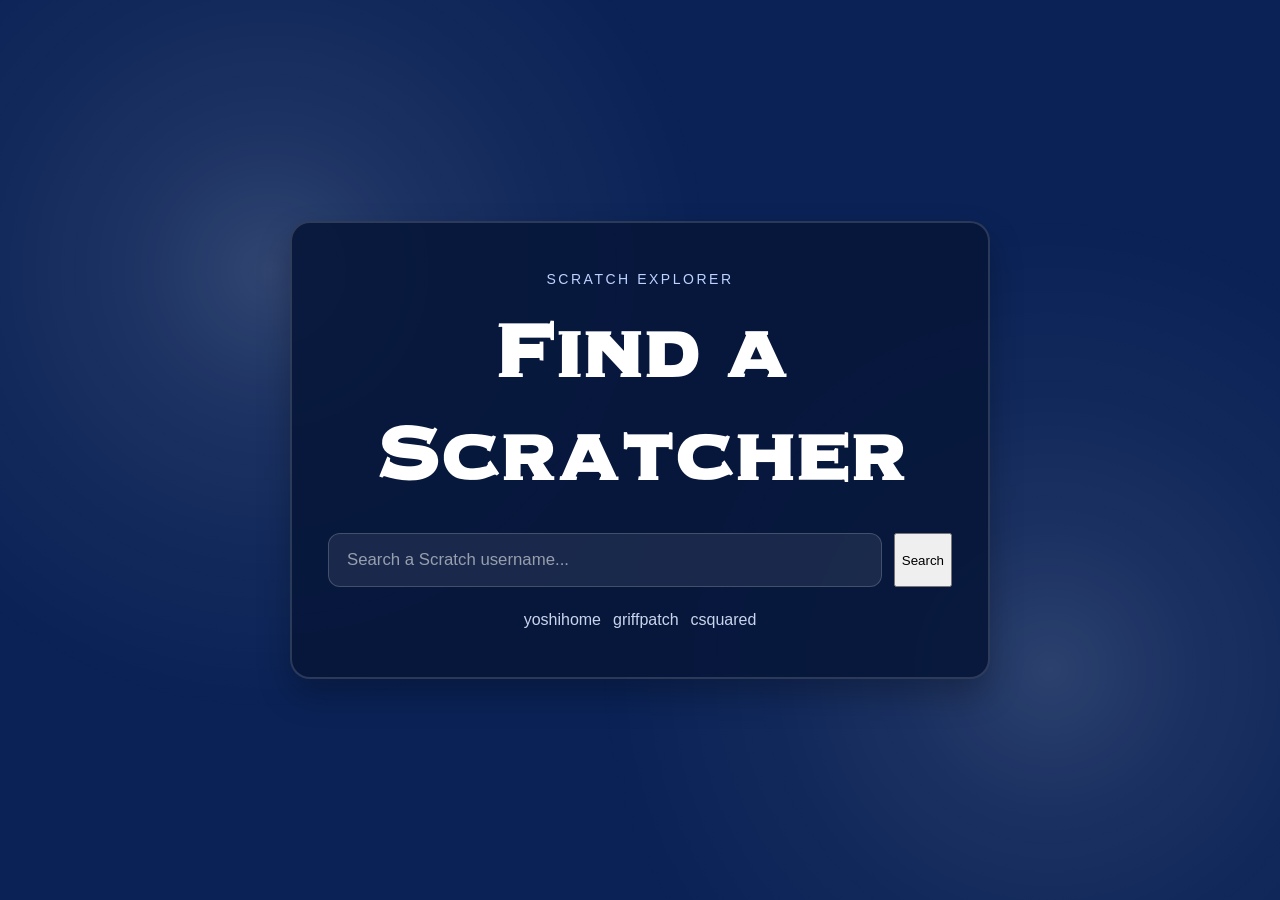
<file: index.html>
<!DOCTYPE html>
<html lang="en">
  <head>
    <meta charset="UTF-8" />
    <meta name="viewport" content="width=device-width, initial-scale=1.0" />
    <link rel="stylesheet" href="styles.css" />
    <title>Scratch Search</title>
  </head>

  <body class="landing-body">
    <div class="landing-shell">
      <div class="landing-card">
        <p class="landing-kicker">Scratch Explorer</p>
        <h1 class="landing-title">Find a Scratcher</h1>

        <form id="scratch-search-form" class="scratch-search-form">
          <input
            id="scratch-search-input"
            type="text"
            name="username"
            placeholder="Search a Scratch username..."
            autocomplete="off"
            aria-label="Search Scratch user"
          />
          <button type="submit">Search</button>
        </form>

        <div class="quick-links">
          <a href="userpage.html?username=yoshihome">yoshihome</a>
          <a href="userpage.html?username=griffpatch">griffpatch</a>
          <a href="userpage.html?username=csquared">csquared</a>
        </div>
      </div>
    </div>

    <script src="game.js"></script>
  </body>
</html>
</file>
<file: styles.css>
/* whole site */
@font-face {
    font-family: Copperplate;
    src: url(OPTICopperplate-Heavy.otf);
}

body {
    margin: 0;
    background-color: rgb(10, 34, 86);
    position: relative;
    overflow-x: hidden;
    font-family: Arial, sans-serif;
}

body::before {
    content: "";
    position: fixed;
    top: -180px;
    left: -180px;
    width: 900px;
    height: 900px;
    border-radius: 50%;
    background: radial-gradient(circle, rgba(255, 255, 255, 0.16) 0%, rgba(255, 255, 255, 0.08) 22%, rgba(255, 255, 255, 0.04) 42%, rgba(255, 255, 255, 0) 70%);
    pointer-events: none;
    z-index: 0;
}

body::after {
    content: "";
    position: fixed;
    right: -220px;
    bottom: -220px;
    width: 900px;
    height: 900px;
    border-radius: 50%;
    background: radial-gradient(circle, rgba(255, 255, 255, 0.14) 0%, rgba(255, 255, 255, 0.07) 22%, rgba(255, 255, 255, 0.03) 44%, rgba(255, 255, 255, 0) 72%);
    pointer-events: none;
    z-index: 0;
}

.emoji {
    font-family: "Segoe UI Emoji", "Apple Color Emoji", "Noto Color Emoji", sans-serif;
    font-feature-settings: "emoji" 1;
    line-height: 1;
}

.landing-body {
    display: flex;
    align-items: center;
    justify-content: center;
    min-height: 100vh;
}

.landing-shell {
    position: relative;
    z-index: 1;
    width: min(90vw, 700px);
}

.landing-card {
    background: rgba(7, 23, 58, 0.9);
    border: 2px solid rgba(255, 255, 255, 0.15);
    border-radius: 20px;
    padding: 48px 36px;
    box-shadow: 0 16px 32px rgba(0, 0, 0, 0.25);
}

.landing-kicker {
    margin: 0 0 12px;
    color: #bfd2ff;
    font-size: 14px;
    letter-spacing: 0.18em;
    text-transform: uppercase;
    text-align: center;
}

.landing-title {
    margin: 0 0 28px;
    text-align: center;
    font-family: Copperplate;
    color: white;
    font-size: clamp(2.2rem, 6vw, 4rem);
}

.scratch-search-form {
    display: flex;
    gap: 12px;
    width: 100%;
}

.scratch-search-form input {
    flex: 1;
    min-width: 0;
    padding: 16px 18px;
    border-radius: 12px;
    border: 1px solid rgba(255, 255, 255, 0.18);
    background: rgba(255, 255, 255, 0.08);
    color: white;
    font-size: 1.05rem;
}

.scratch-search-form input::placeholder {
    color: rgba(255, 255, 255, 0.55);
}
.quick-links {
    margin-top: 24px;
    display: flex;
    justify-content: center;
    flex-wrap: wrap;
    gap: 12px;
}

.quick-links a {
    color: #dfe9ff;
    text-decoration: none;
    opacity: 0.9;
}

.top-bar {
    width: 100%;
    max-width: 1100px;
    display: flex;
    justify-content: flex-start;
    padding: 0 20px 10px;
    box-sizing: border-box;
}

.home-link {
    color: white;
    text-decoration: none;
    font-family: Copperplate;
    font-size: 1.1rem;
}

.header-group {
    display: flex;
    align-items: center;
    gap: 15px;
}

.container {
    position: relative;
    z-index: 1;
    display: flex;
    flex-direction: column;
    justify-content: flex-start;
    align-items: center;
    min-height: 100vh;
    padding-top: 40px;
}

.title {
    font-size: 100px;
    font-family: Copperplate;
    color: white;
}

.view-profile {
    font-size: 30px;
    font-family: Copperplate;
    margin-top: -80px;
    color: rgb(174, 174, 174);
    text-decoration: none !important;
}

.pfp {
    width: 100px;
    height: 100px;
    border-radius: 50%;
    object-fit: cover;
    border: 3px solid white;
}

.rect-container {
    display: flex;
    gap: 20px;
    margin-top: 30px;
}

.rectangle {
    width: 300px;
    height: 130px;
    background-color: rgb(8, 28, 67);
    border-radius: 10px;
    display: flex;
    flex-direction: column;
    justify-content: center;
    align-items: center;
    transition: transform 0.3s ease, background-color 0.3s ease;
    border: 2px solid rgba(255, 255, 255, 0.15);
}

.rect-title {
    color: white;
    font-family: monospace;
    font-size: 30px;
}

.rect-subtitle {
    color: rgba(255, 255, 255, 0.386);
    font-family: monospace;
    font-size: 19px;
}

.rectangle:hover {
    background-color: rgb(23, 55, 120);
    transform: translateY(-5px);
}

.bio-rect {
    width: 900px;
    max-width: 90vw;
    min-height: 140px;
    margin-top: 30px;
    padding: 20px 30px;
    background-color: rgb(8, 28, 67);
    border-radius: 12px;
    border: 2px solid rgba(255, 255, 255, 0.15);
    box-sizing: border-box;
    display: flex;
    align-items: center;
    justify-content: center;
    text-align: center;
}

.bio-text {
    color: rgba(255, 255, 255, 0.356);
    font-family: monospace;
    font-size: 24px;
    letter-spacing: 0.05em;
    white-space: pre-line;
}

.pop-proj-text {
    color: rgb(255, 255, 255);
    font-family: Copperplate;
    font-size: 34px;
    font-weight: 700;
    letter-spacing: 0.05em;
    margin-top: 30px;
}

.project-row {
    display: flex;
    justify-content: center;
    align-items: flex-start;
    gap: 100px;
    width: 100%;
    margin-top: 30px;
    margin-bottom: 50px;
    flex-wrap: nowrap;
}

.project-item {
    display: flex;
    flex-direction: column;
    align-items: center;
    width: 220px;
    flex-shrink: 0;
    transition: transform 0.25s ease, filter 0.25s ease;
    cursor: pointer;
    color: inherit;
    text-decoration: none;
}

.project-item:hover {
    transform: translateY(-8px) scale(1.02);
    filter: brightness(1.08);
}

.project-1-title,
.project-2-title,
.project-3-title,
.project-4-title {
    color: rgba(255, 255, 255, 0.418);
    font-family: monospace;
    font-size: 18px;
    font-weight: 700;
    letter-spacing: 0.05em;
    margin-top: 10px;
    text-align: center;
}

.project-1,
.project-2,
.project-3,
.project-4 {
    height: 220px;
    width: 300px;
    border-radius: 10px;
    display: block;
    object-fit: cover;
    border: 2px solid rgba(255, 255, 255, 0.15);
    transition: transform 0.25s ease, box-shadow 0.25s ease, filter 0.25s ease;
    box-shadow: 0 0 0 rgba(255, 255, 255, 0);
}

.project-item:hover .project-1,
.project-item:hover .project-2,
.project-item:hover .project-3,
.project-item:hover .project-4 {
    transform: scale(1.03);
    box-shadow: 0 12px 24px rgba(0, 0, 0, 0.25);
    filter: brightness(1.08);
}

.project-1-stats,
.project-2-stats,
.project-3-stats,
.project-4-stats {
    color: rgb(182, 205, 255);
    font-family: monospace;
    font-size: 16px;
    font-weight: 700;
    letter-spacing: 0.05em;
    margin-top: 3px;
    text-align: center;
}
</file>
